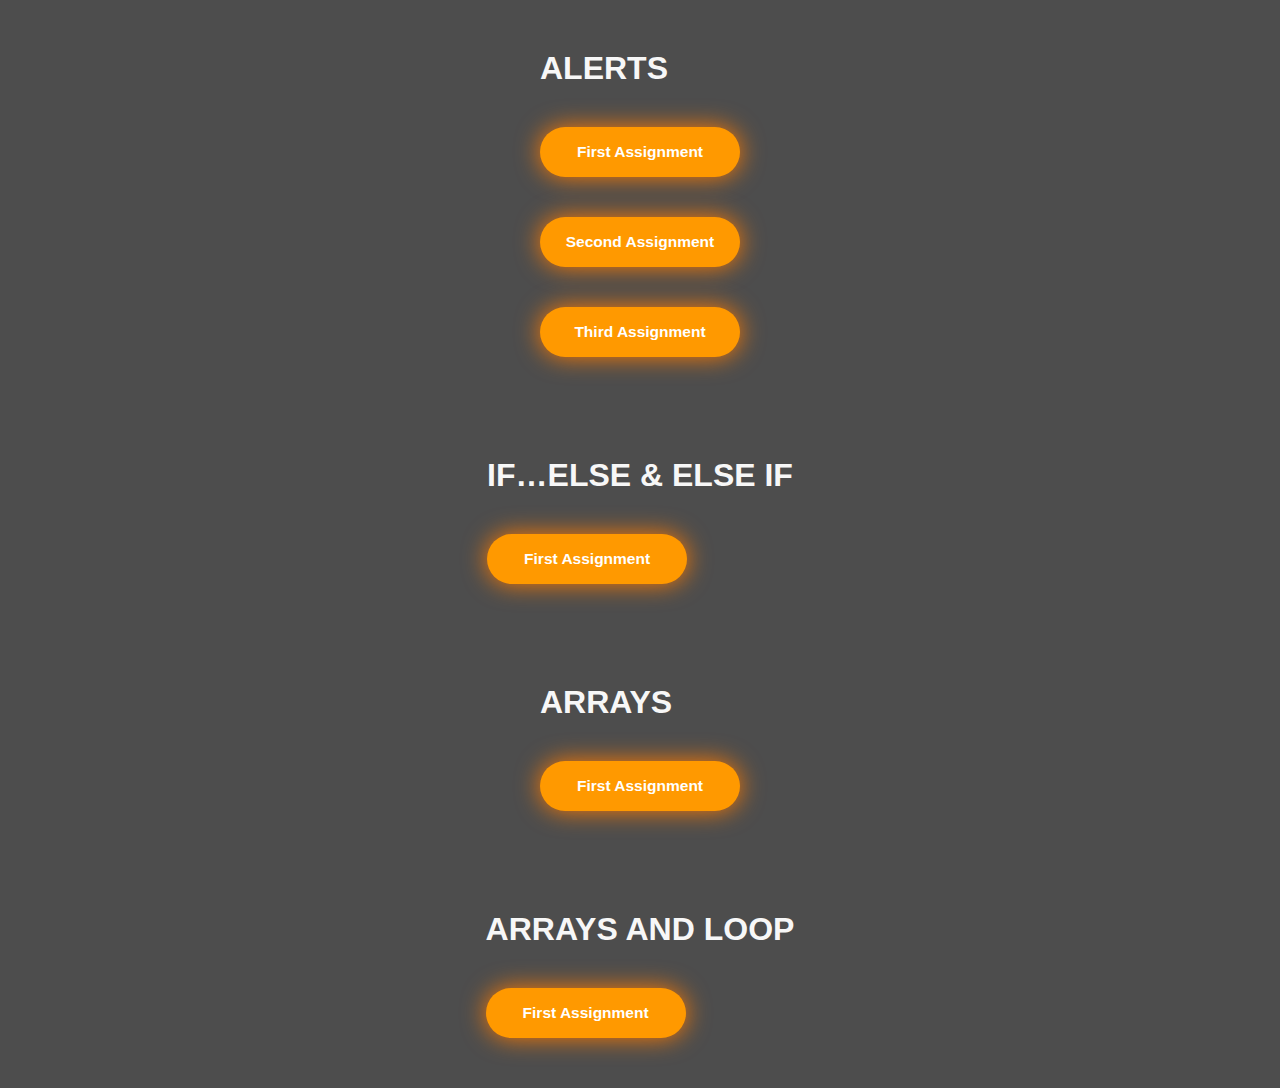
<file: index.html>
<!DOCTYPE html>
<html lang="en">
  <head>
    <meta charset="UTF-8" />
    <meta name="viewport" content="width=device-width, initial-scale=1.0" />
    <title>JavaScript Assignment 1</title>
    <link rel="shortcut icon" href="https://e7.pngegg.com/pngimages/640/199/png-clipart-javascript-logo-html-javascript-logo-angle-text-thumbnail.png" type="image/x-icon" />
    <link rel="stylesheet" href="style.css" />
  </head>
  <body>
    <div class="nav">
      <h1>ALERTS</h1>
      <a href='Assignment 1.html'><button>First Assignment</button></a>
      <a href='Assignment 2.html'><button>Second Assignment</button></a>
      <a href='Assignment 3.html'><button>Third Assignment</button></a>
    </div>
    <div class="nav1">
      <h1>IF…ELSE & ELSE IF</h1>
      <a href='Assignment 4.html'><button>First Assignment</button></a>
    </div>
    <div class="nav2">
      <h1>ARRAYS</h1>
      <a href='Assignment 5.html'><button>First Assignment</button></a>
    </div>
    <div class="nav3">
      <h1>ARRAYS AND LOOP</h1>
      <a href='Assignment 6.html'><button>First Assignment</button></a>
    </div>
  </body>
</html>
</file>
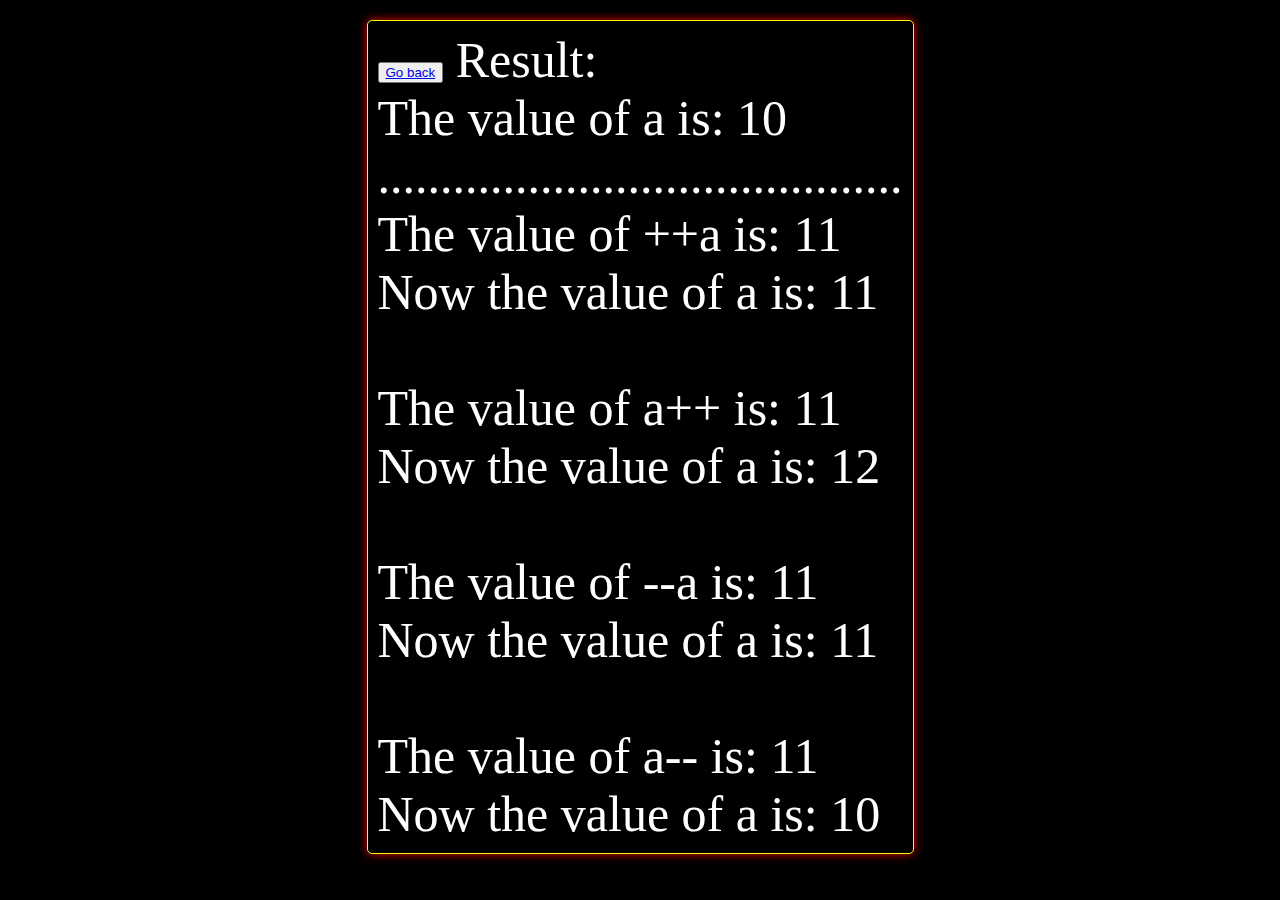
<file: Assignment 1.html>
<!DOCTYPE html>
<html lang="en">
<head>
    <meta charset="UTF-8">
    <meta name="viewport" content="width=device-width, initial-scale=1.0">
    <title>ALERTS- JS</title>
    <link rel="shortcut icon" href="https://e7.pngegg.com/pngimages/640/199/png-clipart-javascript-logo-html-javascript-logo-angle-text-thumbnail.png" type="image/x-icon" />

    <style>

        body{ 

            /* body */

            background-color: #000000;
            width: fit-content;    
            
            /* body */

            /* //// */

            /* box designing */
            
            font-size: 50px;
            padding: 10px;
            border-radius: 5px;
            border: 1px solid #f6ff00;
            box-shadow: 0 0 10px rgba(255, 0, 0, 0.925);
            color: #fff;
            margin: 20px auto;

            /* box designing */    

        }

        body:hover {

            box-shadow: 0 0 35px rgb(246, 255, 0);

        }

    </style>
    
</head>

<body>    
    <button><a href="index.html">Go back</a></button>
</body>

<script>
    let a = 10;
document.write("Result:" + "<br>")
document.write("The value of a is: " + a + "<br>");
document.write("..........................................<br>");


document.write("The value of ++a is: " + (++a) + "<br>");
document.write("Now the value of a is: " + a + "<br><br>");


document.write("The value of a++ is: " + (a++) + "<br>");
document.write("Now the value of a is: " + a + "<br><br>");


document.write("The value of --a is: " + (--a) + "<br>");
document.write("Now the value of a is: " + a + "<br><br>");


document.write("The value of a-- is: " + (a--) + "<br>");
document.write("Now the value of a is: " + a + "<br>");
</script>

</html>
</file>
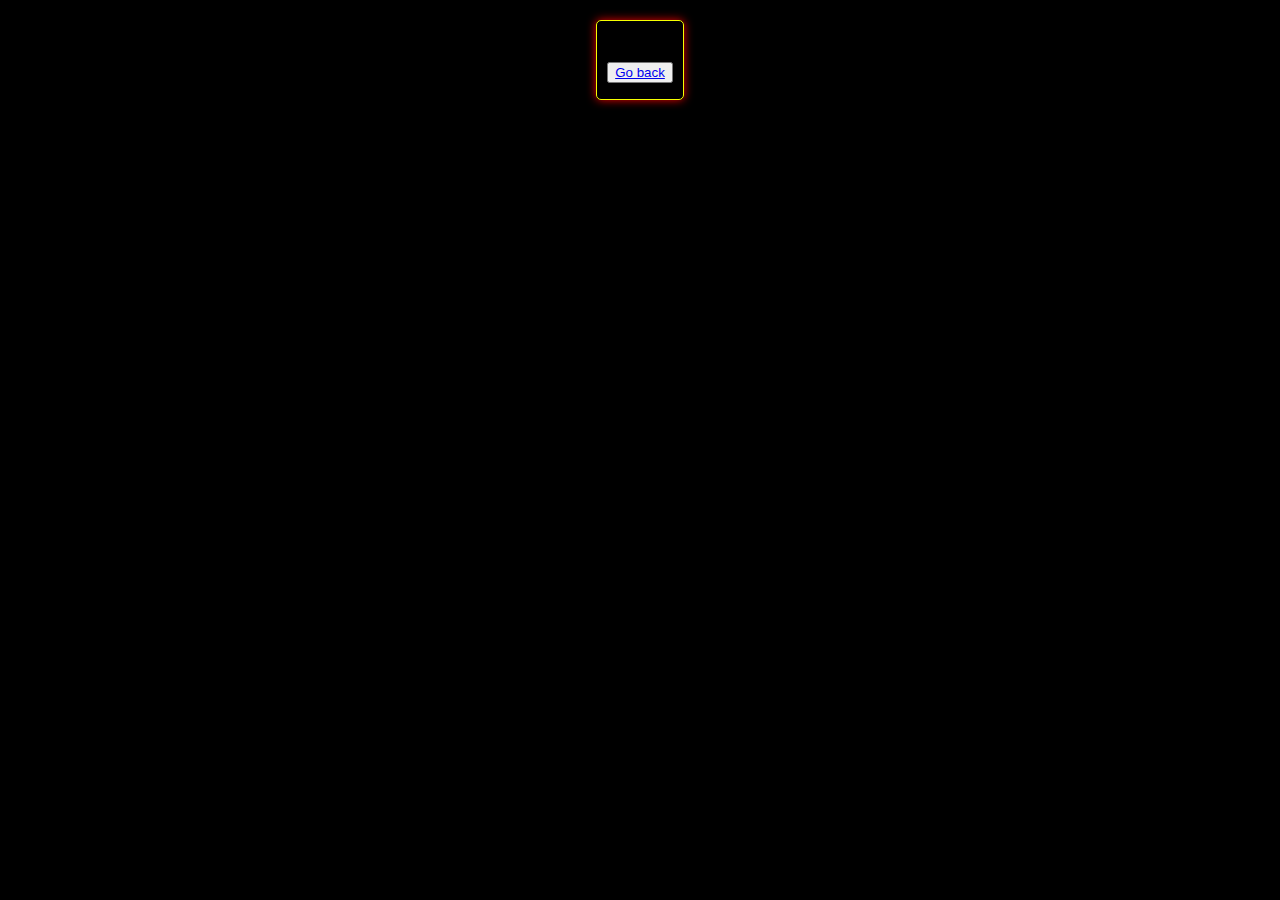
<file: Assignment 2.html>
<!DOCTYPE html>
<html lang="en">
<head>
    <meta charset="UTF-8">
    <meta name="viewport" content="width=device-width, initial-scale=1.0">
    <title>ALERTS- JS</title>
    <link rel="shortcut icon" href="https://e7.pngegg.com/pngimages/640/199/png-clipart-javascript-logo-html-javascript-logo-angle-text-thumbnail.png" type="image/x-icon" />

<style>

        body{
            
             /* body */

            background-color: #000000;
            width: fit-content;   
            
            
            /* body */

            /* //// */

            /* box designing */
            
            font-size: 50px;
            padding: 10px;
            border-radius: 5px;
            border: 1px solid #f6ff00;
            box-shadow: 0 0 10px rgba(255, 0, 0, 0.925);
            color: #fff;
            margin: 20px auto;

            /* box designing */

        }

        body:hover {

            box-shadow: 0 0 35px rgb(246, 255, 0);

        }

</style>

</head>

<body>   
    <button><a href="index.html">Go back</a></button> 
</body>

<script>

var a = 2;
var b = 1;
                1 - 0 + 1 + 1
var result = --a - --b + ++b + b--;

alert('a===>'+a)           //a 1
alert('b===>'+b)           //b 0
alert('result===>'+result) //result 3



   </script>

</html>
</file>
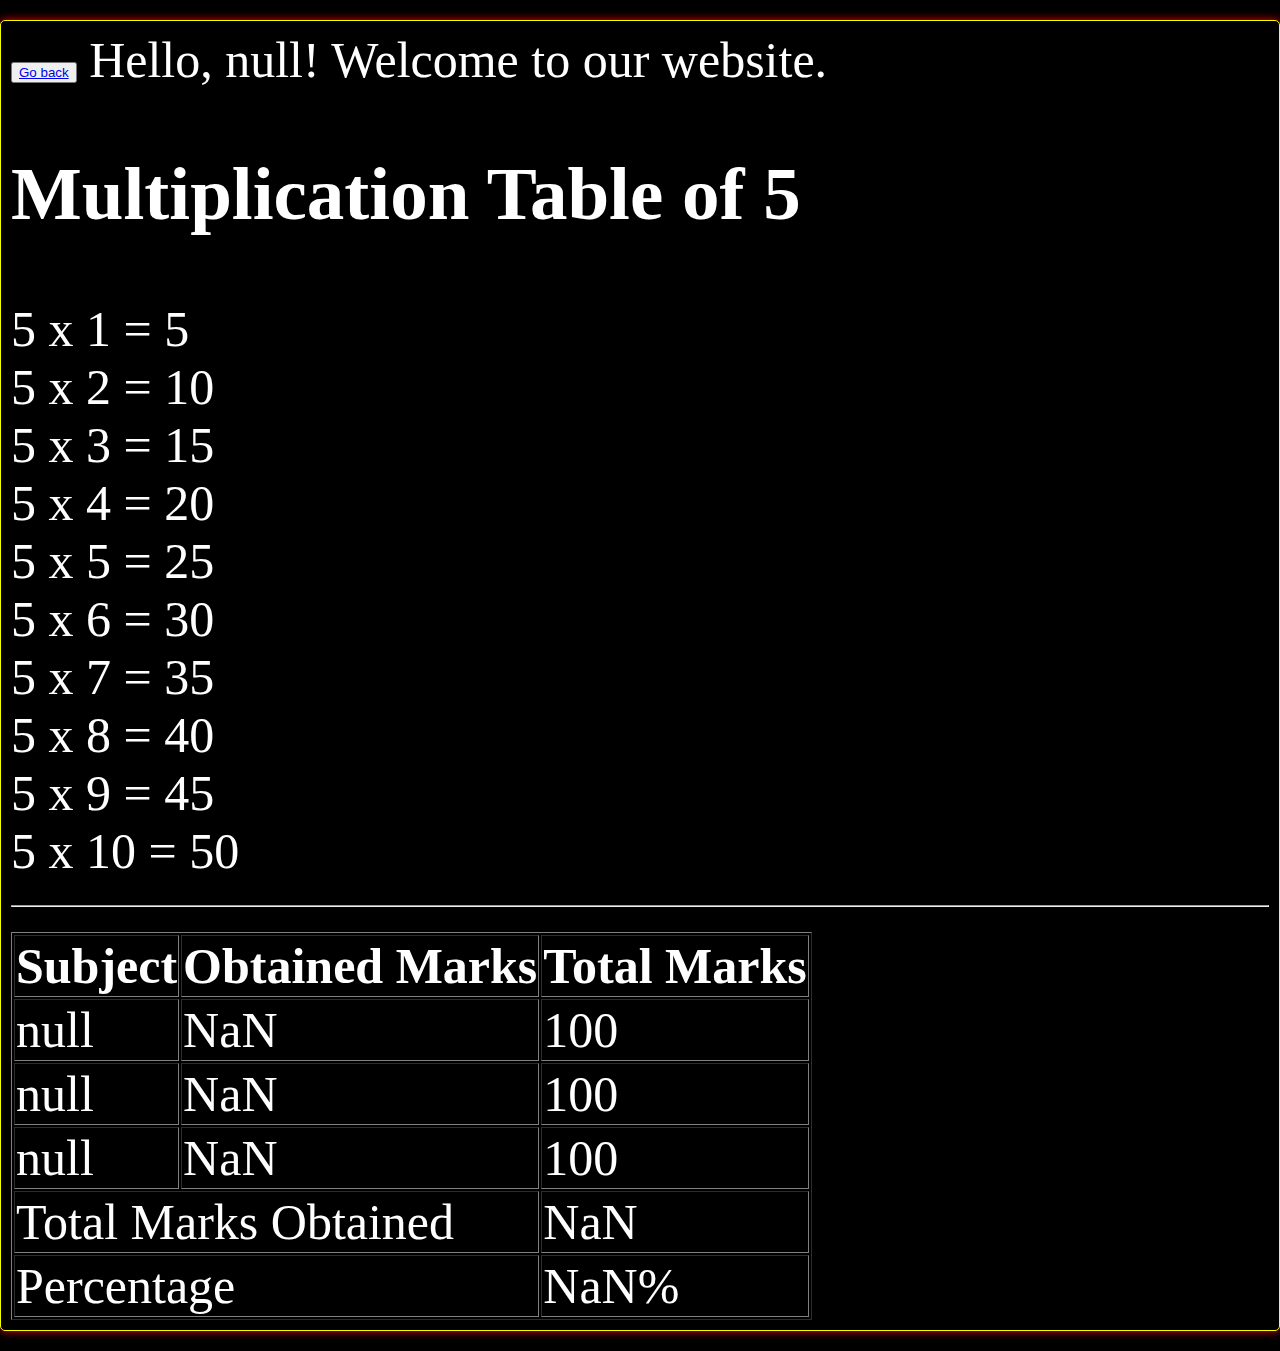
<file: Assignment 3.html>
<!DOCTYPE html>
<html lang="en">
  <head>
    <meta charset="UTF-8" />
    <meta name="viewport" content="width=device-width, initial-scale=1.0" />
    <title>ALERTS- JS</title>
    <link rel="shortcut icon" href="https://e7.pngegg.com/pngimages/640/199/png-clipart-javascript-logo-html-javascript-logo-angle-text-thumbnail.png" type="image/x-icon" />
    
    <style>

body{ 

/* body */

background-color: #000000;   

/* body */

/* //// */

/* box designing */

font-size: 50px;
padding: 10px;
border-radius: 5px;
border: 1px solid #f6ff00;
box-shadow: 0 0 10px rgba(255, 0, 0, 0.925);
color: #fff;
margin: 20px auto;

/* box designing */    

}

body:hover {

box-shadow: 0 0 35px rgb(246, 255, 0);

}
    
    </style>
    
  </head>

  <body>
    <button><a href="index.html">Go back</a></button>
  </body>

    <script>

var userName = prompt("Please enter your name:");
document.write("Hello, " + userName + "! Welcome to our website.");

var number = prompt("Enter a number for the multiplication table:", "5");
number = number ? parseInt(number) : 5;
document.write("<h2> Multiplication Table of " + number + "</h2>");

for (var i = 1; i <= 10; i++) {
    document.write(number + " x " + i + " = " + (number * i) + "<br>");
}

document.write("<hr>")

  // subect names
  var subject1 = prompt("Enter the name of the first subject:");
  var subject2 = prompt("Enter the name of the second subject:");
  var subject3 = prompt("Enter the name of the third subject:");

  // total marks
  var totalMarksEach = 100;
  
  var marks1 = parseInt(prompt("Enter the obtained marks for " + subject1 + ":"));
  var marks2 = parseInt(prompt("Enter the obtained marks for " + subject2 + ":"));
  var marks3 = parseInt(prompt("Enter the obtained marks for " + subject3 + ":"));

  var totalMarksObtained = marks1 + marks2 + marks3;
  var totalMarks = totalMarksEach * 3;
  var percentage = (totalMarksObtained / totalMarks) * 100;

//result
  document.write("<table border= '1'>");
  document.write("<tr> <th>Subject</th><th>Obtained Marks</th><th>Total Marks</th></tr>");
  document.write("<tr> <td>" + subject1 + "</td> <td>" + marks1 + "</td> <td>" + totalMarksEach + "</td> </tr>");
  document.write("<tr> <td>" + subject2 + "</td> <td>" + marks2 + "</td> <td>" + totalMarksEach + "</td> </tr>");
  document.write("<tr> <td>" + subject3 + "</td> <td>" + marks3 + "</td> <td>" + totalMarksEach + "</td> </tr>");
  document.write("<tr ><td colspan='2'> Total Marks Obtained </td> <td>" + totalMarksObtained + "</td> </tr>");
  document.write("<tr> <td colspan='2'> Percentage </td> <td>" + percentage.toFixed(2) + "%</td> </tr>");
  document.write("</table>");

    </script>
  
</html>
</file>
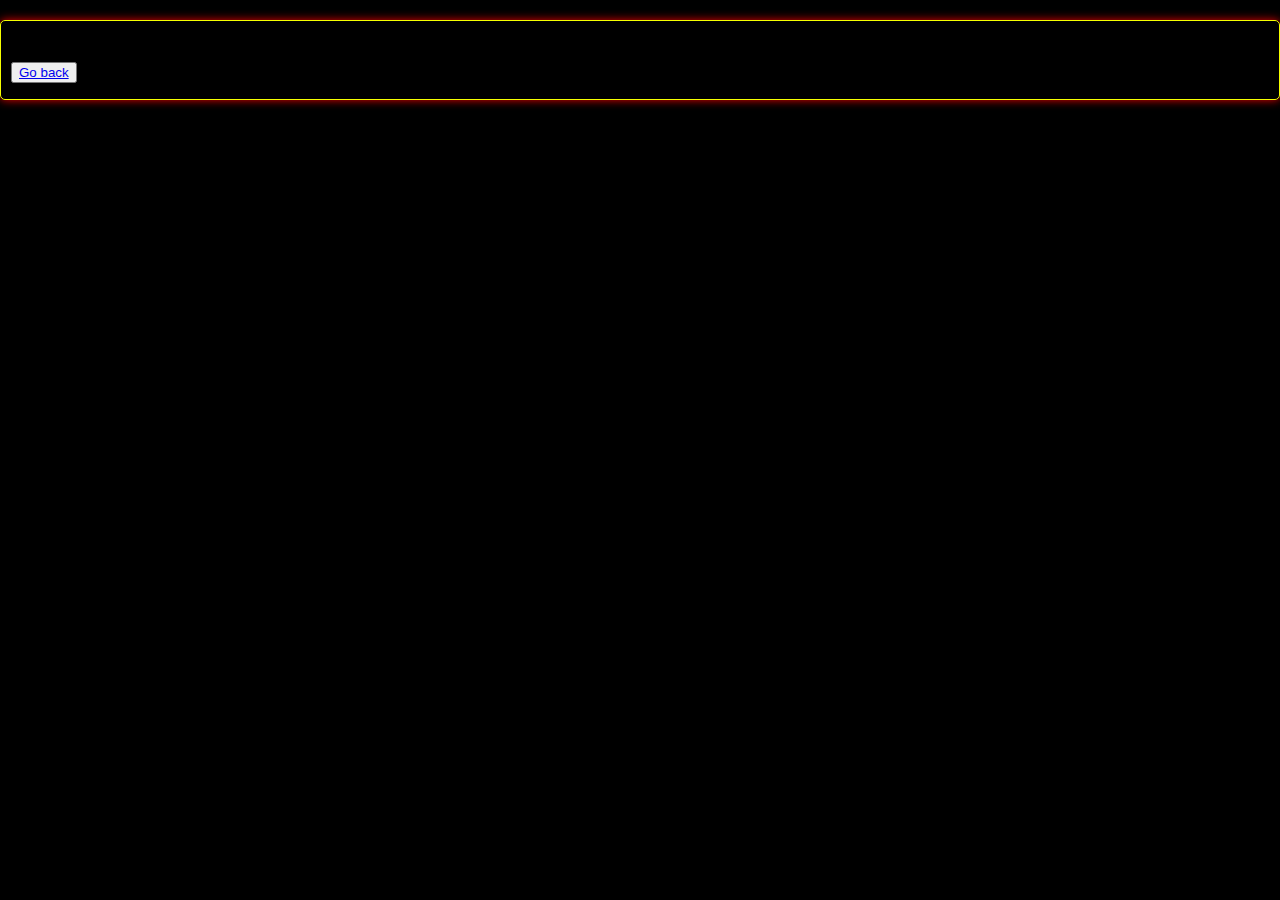
<file: Assignment 4.html>
<!DOCTYPE html>
<html lang="en">
<head>
    <meta charset="UTF-8">
    <meta name="viewport" content="width=device-width, initial-scale=1.0">
    <title>IF…ELSE & ELSE IF- JS</title>
    <link rel="shortcut icon" href="https://e7.pngegg.com/pngimages/640/199/png-clipart-javascript-logo-html-javascript-logo-angle-text-thumbnail.png" type="image/x-icon" />

    <style>

        body{ 
        
        /* body */
        
        background-color: #000000;   
        
        /* body */
        
        /* //// */
        
        /* box designing */
        
        font-size: 50px;
        padding: 10px;
        border-radius: 5px;
        border: 1px solid #f6ff00;
        box-shadow: 0 0 10px rgba(255, 0, 0, 0.925);
        color: #fff;
        margin: 20px auto;
        
        /* box designing */    
        
        }
        
        body:hover {
        
        box-shadow: 0 0 35px rgb(246, 255, 0);
        
        }
            
            </style>

</head>

<body>   
    <button><a href="index.html">Go back</a></button> 
</body>

<script>

// question 1
var anyNumber = prompt("Enter Any Number")

if(anyNumber <= 100){
    alert("Please Enter Capital Number")
}
else if(anyNumber <= 350){
    alert("Your Number is good")
}
else if(anyNumber <= 500){
    alert( "please Enter Small Number")
}
else{
    alert ("Please Enter Small Number 500 Range")}
    // question 2
    alert("Compare Any Number")
var no1 = prompt("Enter First Number")
var no2 = prompt("Enter Second Number")

if(no1 > no2){
alert(no1 + " is greater than " + no2)
}
else if(no1 < no2){
    alert(no1 + " is Less than "+ no2)
}else if (no1 = no2 ) {
    alert(no1 + " is Equal " + no2)
} else {
    alert("Please Type Number")
}

// question 3

var value = prompt("Enter a Number")

if (value >  0){
    alert("Your Number is Positive")
}
else if (value < 0){
    alert("Your Number is Nagative")
}
else if (value = 0) {
    alert("Your Number is zero")
} else {
    alert("Please Enter Any Number")
}

// question 4

var even = prompt("Enter a Even Number")
if(even %= 2){
    alert("False")
}
else {
    alert("True")
}

// quetion 5

var enter = prompt("Enter password 123@456")

if (enter == "123@456"){
    alert("Correct Password")
}
else{
    alert("Incorrect Password")
}

// question 6

var day = prompt("Enter a Hour From 24 hours")

if (day <= 6) {
alert("Good Morning")
} else if (day <= 16 ) {
    alert("Good Day")
}
else if (day <= 19){
    alert("Good evening")
} else if (day <= 24) {
    alert("Good Night")
} 


</script>

</html>
</file>
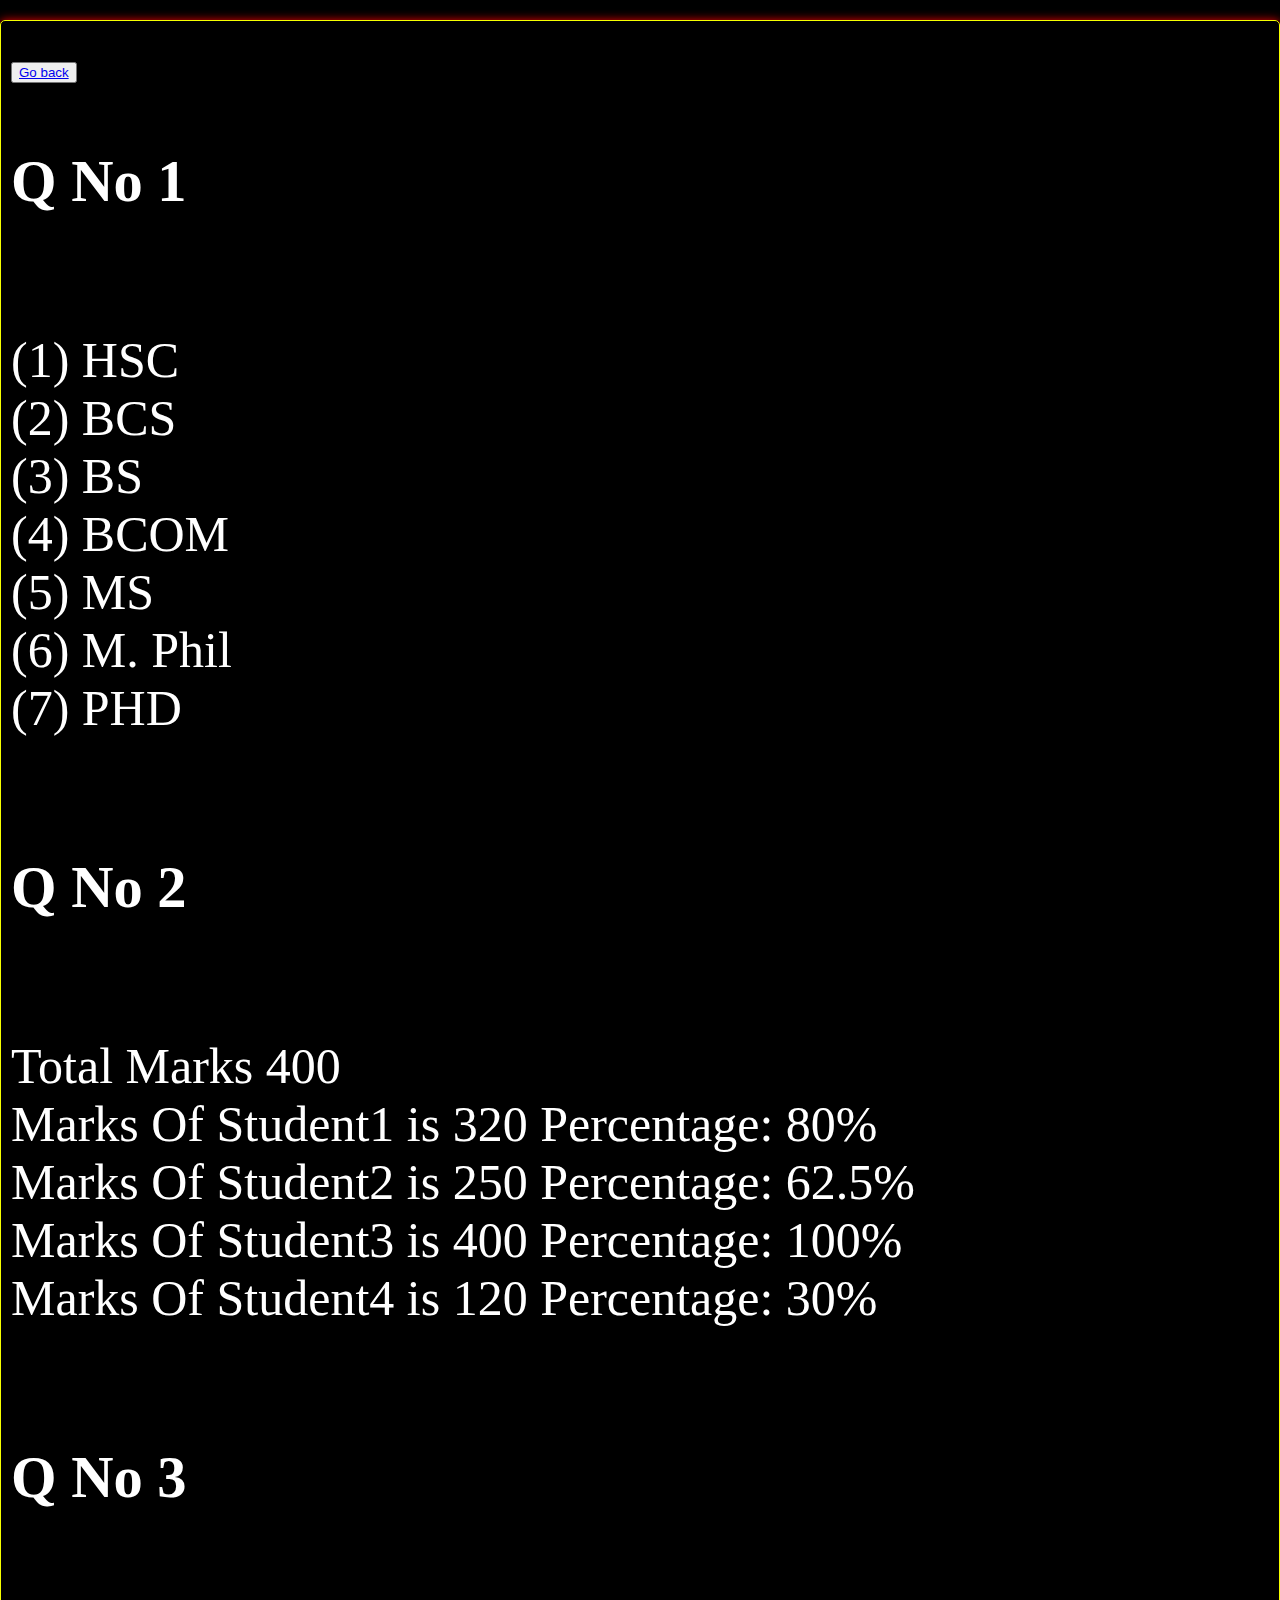
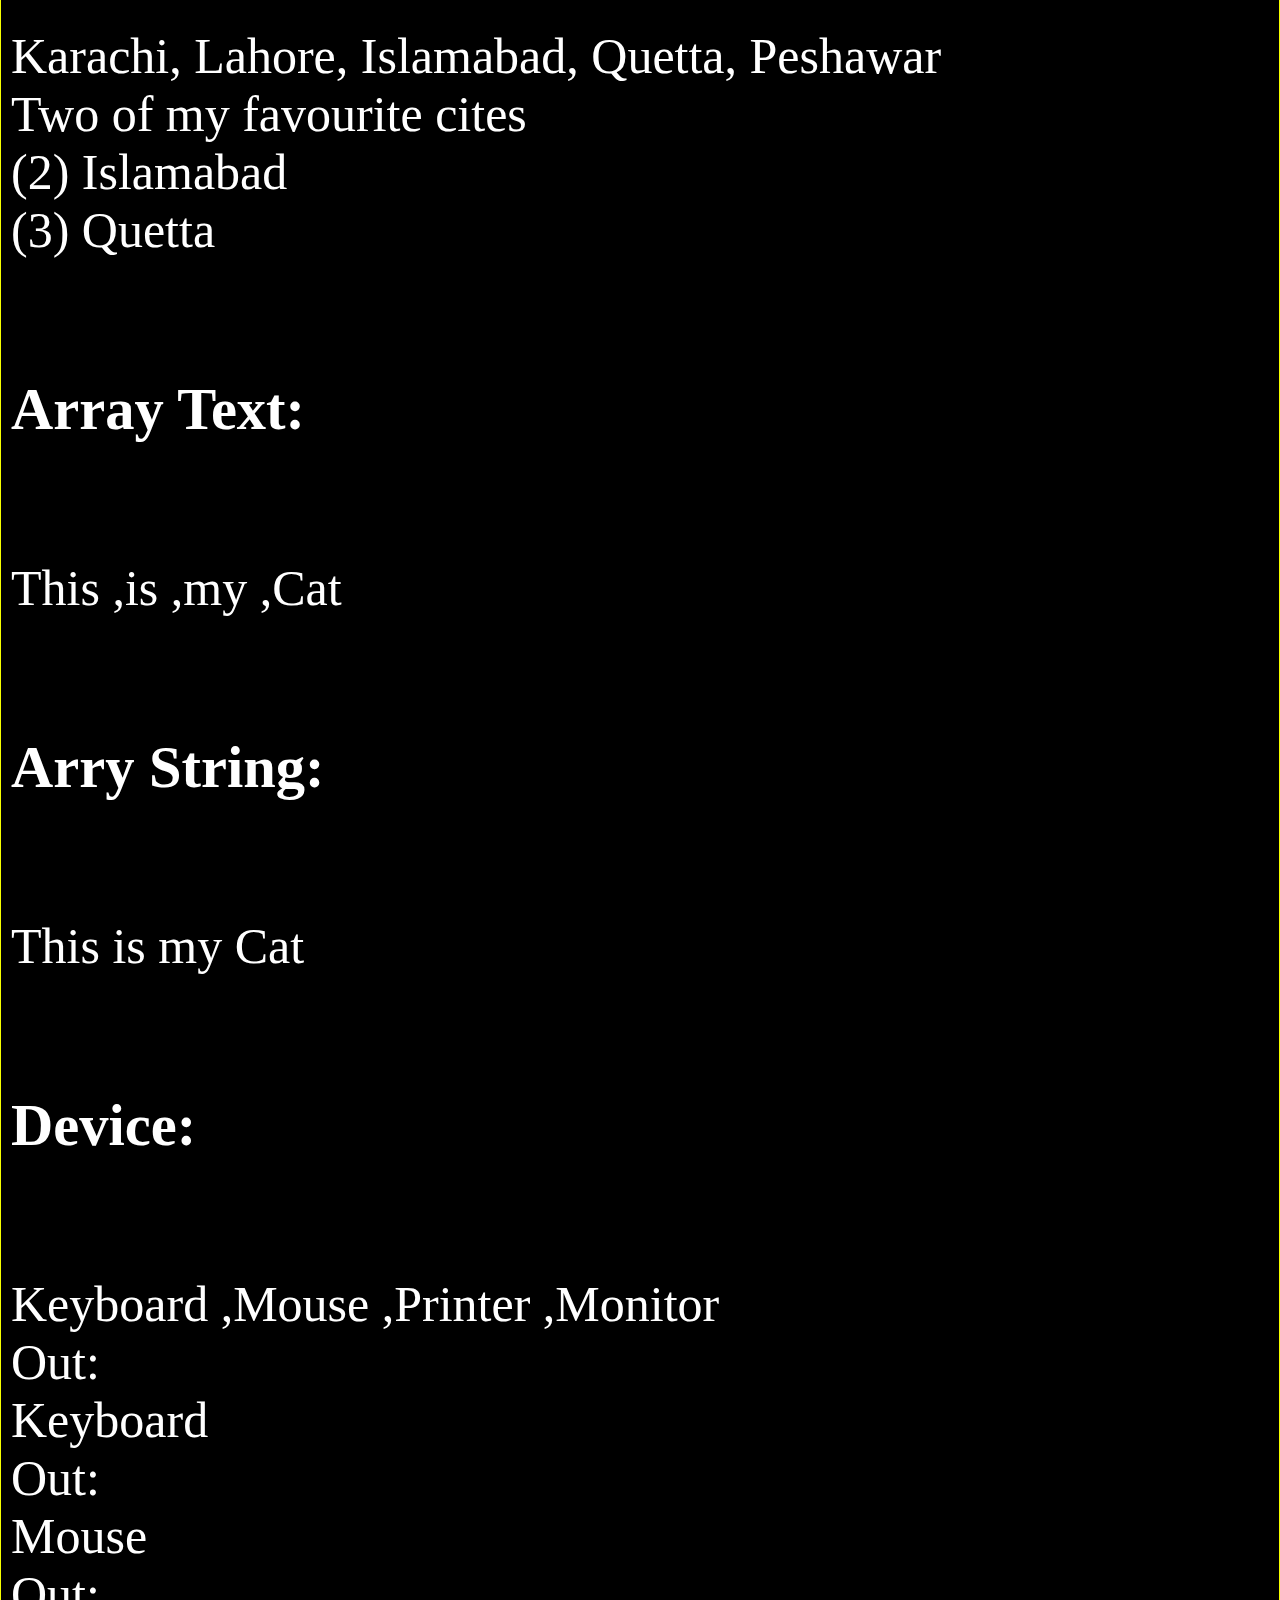
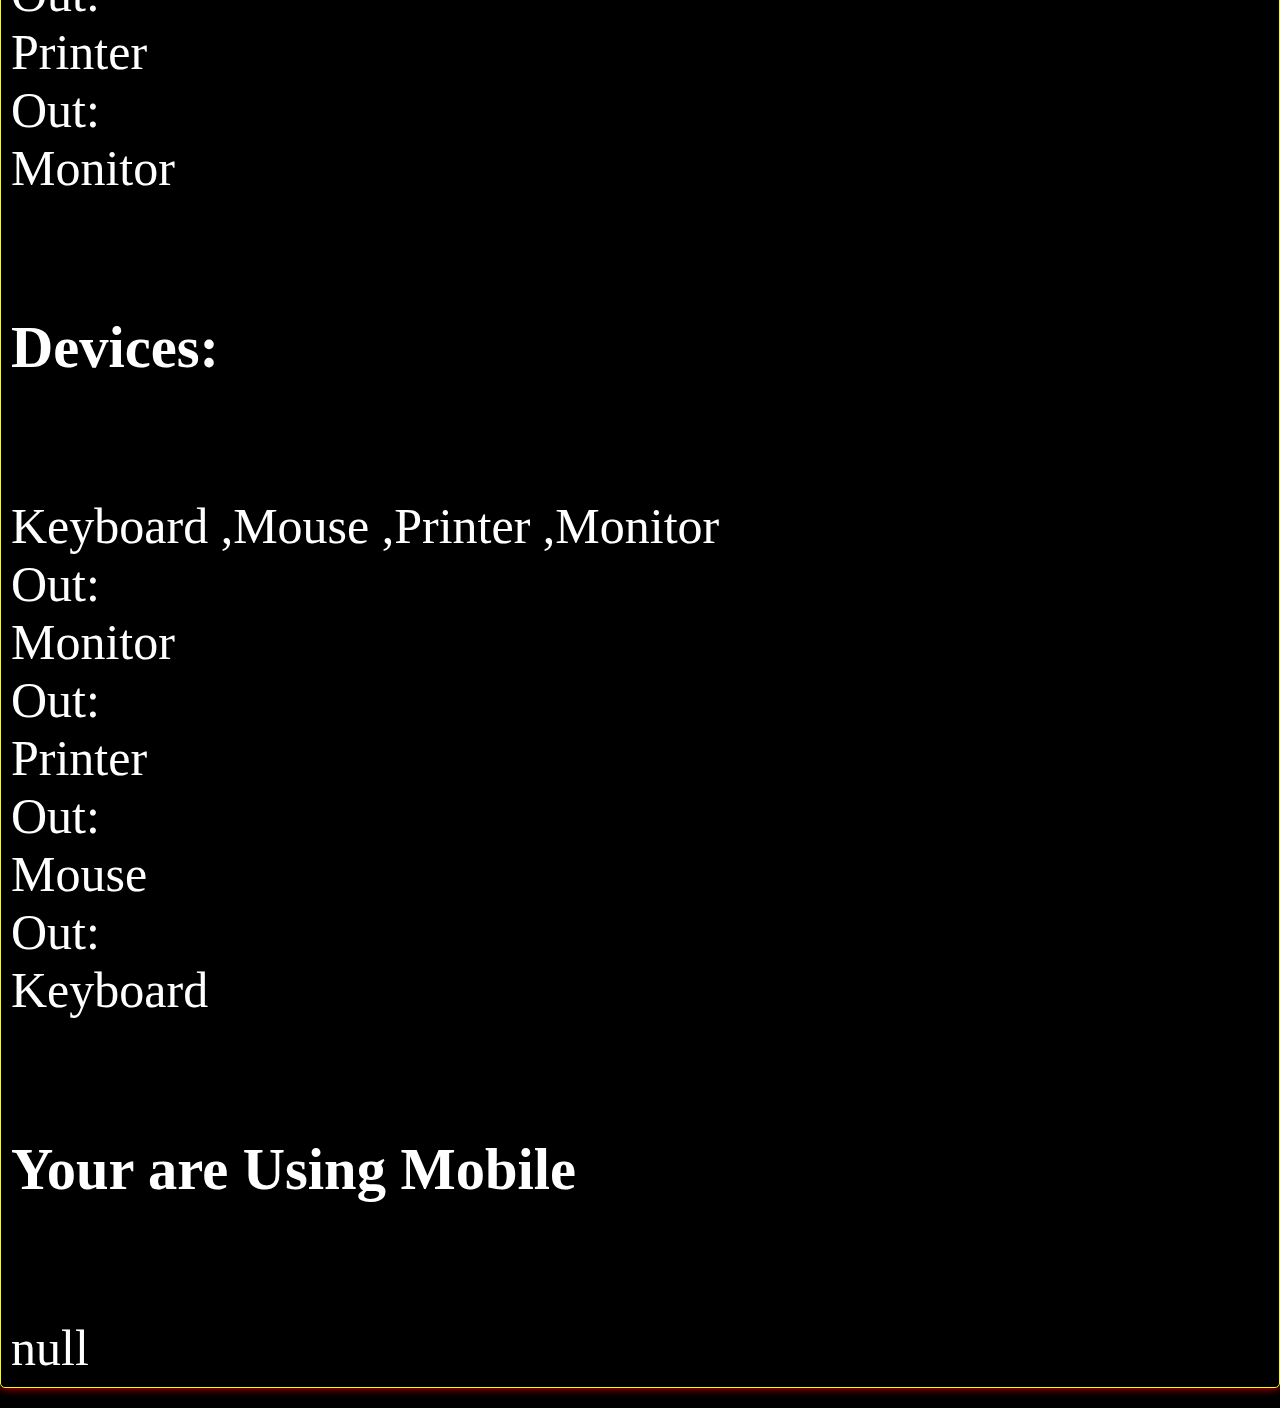
<file: Assignment 5.html>
<!DOCTYPE html>
<html lang="en">
<head>
    <meta charset="UTF-8">
    <meta name="viewport" content="width=device-width, initial-scale=1.0">
    <title>ARRAYS- JS</title>
    <link rel="shortcut icon" href="https://e7.pngegg.com/pngimages/640/199/png-clipart-javascript-logo-html-javascript-logo-angle-text-thumbnail.png" type="image/x-icon" />

    <style>

        body{ 
        
        /* body */
        
        background-color: #000000;   
        
        /* body */
        
        /* //// */
        
        /* box designing */
        
        font-size: 50px;
        padding: 10px;
        border-radius: 5px;
        border: 1px solid #f6ff00;
        box-shadow: 0 0 10px rgba(255, 0, 0, 0.925);
        color: #fff;
        margin: 20px auto;
        
        /* box designing */    
        
        }
        
        body:hover {
        
        box-shadow: 0 0 35px rgb(246, 255, 0);
        
        }
            
            </style>

</head>

<body>
  <button><a href="index.html">Go back</a></button>    
</body>

<script>
    // question 1
    document.write("<br>" + "<h3>Q No 1</h3>" + "<br>");
      var education = [
        "SSC",
        "HSC",
        "BCS",
        "BS",
        "BCOM",
        "MS",
        "M. Phil",
        "PHD",
      ];
      for (var i = 1; i <= 7; i++)
        document.write("(" + i + ") " + " " + education[i] + "<br>");

      // // question 2
      var names = ["Student1", "Student2", "Student3", "Student4"];
      var mark = [320, 250, 400, 120];
      var totalMark = 400;
      document.write("<br>" + "<h3>Q No 2</h3>" + "<br>");
      document.write("Total Marks 400" + "<br>");

      document.write(
        "Marks Of " +
          names[0] +
          " is " +
          mark[0] +
          " Percentage: " +
          (mark[0] / totalMark) * 100 +
          "%" +
          "<br>"
      );
      document.write(
        "Marks Of " +
          names[1] +
          " is " +
          mark[1] +
          " Percentage: " +
          (mark[1] / totalMark) * 100 +
          "%" +
          "<br>"
      );
      document.write(
        "Marks Of " +
          names[2] +
          " is " +
          mark[2] +
          " Percentage: " +
          (mark[2] / totalMark) * 100 +
          "%" +
          "<br>"
      );
      document.write(
        "Marks Of " +
          names[3] +
          " is " +
          mark[3] +
          " Percentage: " +
          (mark[3] / totalMark) * 100 +
          "%" +
          "<br>"
      );

      //  question 3

      var cities = ["Karachi", "Lahore", "Islamabad", "Quetta", "Peshawar"];

      document.write("<br>" + "<h3>Q No 3</h3>" + "<br>");

      document.write("Karachi, Lahore, Islamabad, Quetta, Peshawar" + "<br>");
      document.write("Two of my favourite cites" + "<br>");
      for (var i = 2; i <= 3; i++)
        document.write("(" + i + ") " + " " + cities[i] + "<br>");

      // question 4

      var text = ["This ", "is ", "my ", "Cat "];
      document.write("<br>" + "<h3>Array Text: </h3>" + "<br>" + text);
      var mixtext = text.join(" ");
      document.write("<br>");
      document.write("<br>" + "<h3>Arry String: </h3>" + "<br>" + mixtext);
      document.write("<br>");

      // question 5

      var devices = ["Keyboard ", "Mouse ", "Printer ", "Monitor "];
      document.write("<br>" + "<h3>Device:</h3>" + "<br>");
      document.write(devices);
      inLine = devices.shift();
      document.write("<br>" + "Out: " + "<br>" + inLine);
      inLine = devices.shift();
      document.write("<br>" + "Out: " + "<br>" + inLine);
      inLine = devices.shift();
      document.write("<br>" + "Out: " + "<br>" + inLine);
      inLine = devices.shift();
      document.write("<br>" + "Out: " + "<br>" + inLine);

      // question 6

      document.write("<br>");
      var values = ["Keyboard ", "Mouse ", "Printer ", "Monitor "];
      document.write("<br>");
      document.write("<h3>Devices:</h3>" + "<br>");
      document.write(values);
      reverse = values.pop();
      document.write("<br>" + "Out: " + "<br>" + reverse);
      reverse = values.pop();
      document.write("<br>" + "Out: " + "<br>" + reverse);
      reverse = values.pop();
      document.write("<br>" + "Out: " + "<br>" + reverse);
      reverse = values.pop();
      document.write("<br>" + "Out: " + "<br>" + reverse);

      // question 7

      var mix = prompt(
        "Select in this you are using Mobile? (Like Apple,Samsung,Motorola,Oppo,Vivo,Nokia,Sony & Haier)"
      );
      document.write("<br>");
      document.write("<br>" + "<h3>Your are Using Mobile</h3>" + "<br>");
      if (
        mix == "Apple" ||
        "Samsung" ||
        "Motorola" ||
        "Nokia" ||
        "Sony" ||
        "Haier" ||
        "Vivo" ||
        "Oppo"
      ) {
        document.write(mix);
      } else {
        document.write("Please Choose you are using mobile");
      }
</script>

</html>
</file>
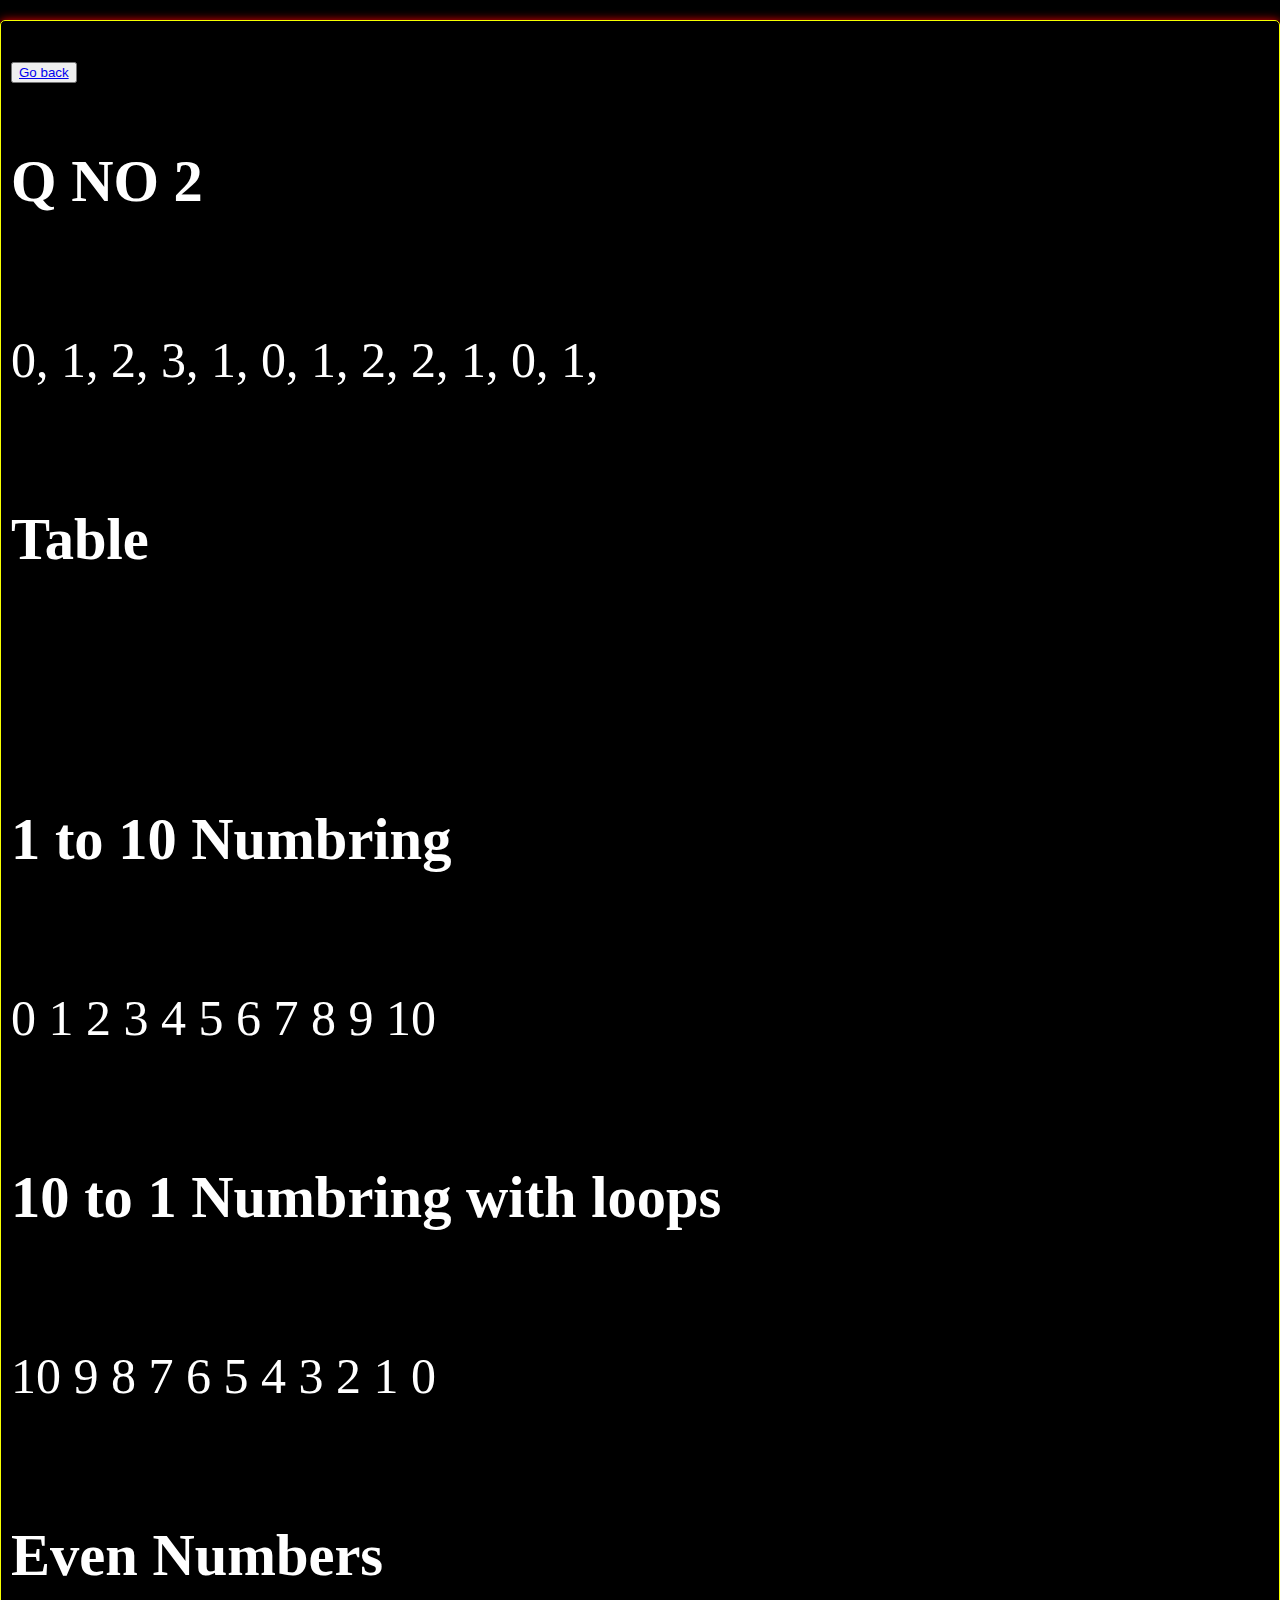
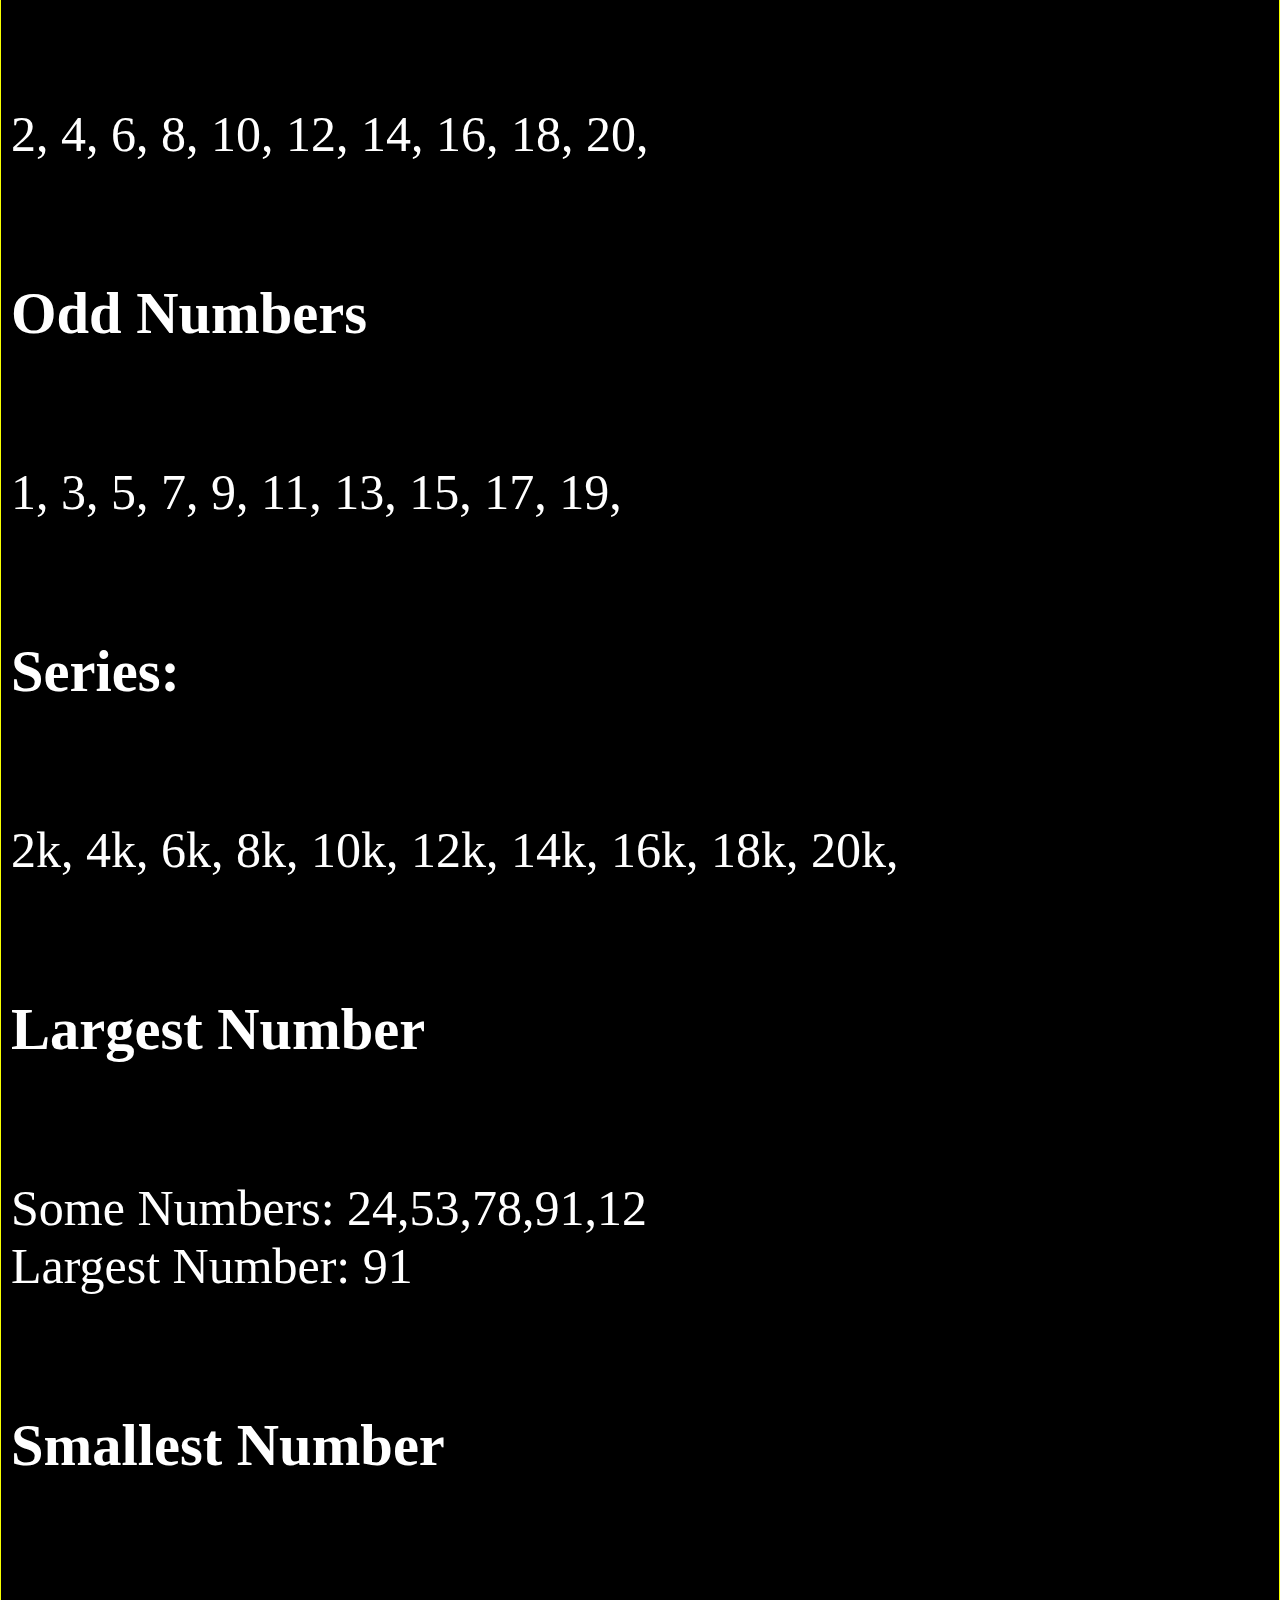
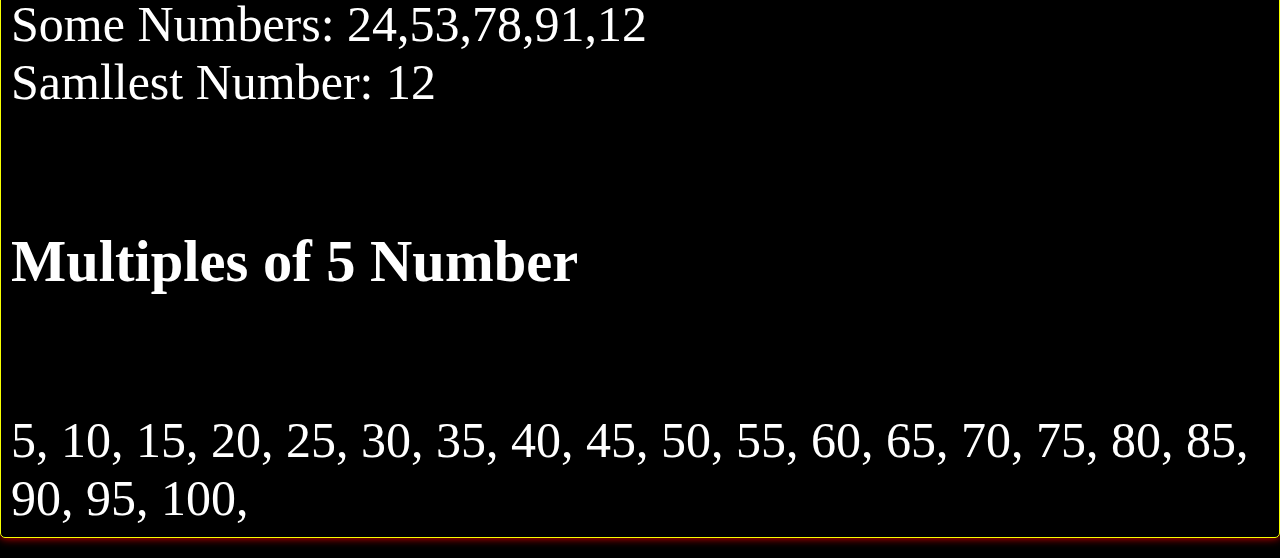
<file: Assignment 6.html>
<!DOCTYPE html>
<html lang="en">
<head>
    <meta charset="UTF-8">
    <meta name="viewport" content="width=device-width, initial-scale=1.0">
    <title>ARRAYS AND LOOP- JS</title>
    <link rel="shortcut icon" href="https://e7.pngegg.com/pngimages/640/199/png-clipart-javascript-logo-html-javascript-logo-angle-text-thumbnail.png" type="image/x-icon" />

    <style>

        body{ 
        
        /* body */
        
        background-color: #000000;   
        
        /* body */
        
        /* //// */
        
        /* box designing */
        
        font-size: 50px;
        padding: 10px;
        border-radius: 5px;
        border: 1px solid #f6ff00;
        box-shadow: 0 0 10px rgba(255, 0, 0, 0.925);
        color: #fff;
        margin: 20px auto;
        
        /* box designing */    
        
        }
        
        body:hover {
        
        box-shadow: 0 0 35px rgb(246, 255, 0);
        
        }
            
            </style>

</head>

<body>  
  <button><a href="index.html">Go back</a></button>  
</body>

<script>

// question 1
var empty = [[], [], [], [], [], []];
      // question 2
      document.write("<br>" + "<h3>Q NO 2</h3>" + "<br>");
      var nestedArry = [
        [0, 1, 2, 3],
        [1, 0, 1, 2],
        [2, 1, 0, 1],
      ];
      for (var a = 0; a < nestedArry.length; a++) {
        for (var i = 0; i < nestedArry[a].length; i++)
          document.write(nestedArry[a][i] + ", ");
      }

      document.write("<br>");
      document.write("<br>" + "<h3>Table</h3>" + "<br>");
      let table = prompt("Enter any table number");
      let length = prompt("Enter table length");

      for (let i = 1; i <= length; i++) {
        document.write(table + " X " + i + " = " + table * i + "<br>");
      }

      document.write("<br>" + "<h3>1 to 10 Numbring</h3>" + "<br>");
      for (let i = 0; i <= 10; i++) {
        document.write(" " + i + " ");
      }

      document.write("<br>");
      document.write("<br>" + "<h3>10 to 1 Numbring with loops</h3>" + "<br>");
      for (let i = 10; i >= 0; i--) {
        document.write(" " + i + " ");
      }

      document.write("<br>");
      // even numbers
      document.write("<br>" + "<h3>Even Numbers</h3>" + "<br>");
      for (var i = 2; i <= 20; i += 2) {
        document.write(i + ", ");
      }
      // odd numbers
      document.write("<br>");
      document.write("<br>" + "<h3>Odd Numbers</h3>" + "<br>");
      for (var i = 1; i <= 19; i += 2) {
        document.write(i + ", ");
      }
      document.write("<br>");

      // series
      document.write("<br>");
      document.write("<h3>Series:</h3>" + "<br>");
      for (var i = 2; i <= 20; i += 2) {
        document.write(i + "k, ");
      }

    //   question 7

      document.write("<br>");
      var lg = [24, 53, 78, 91, 12];
      var largNumber = lg[0];
      for (var i = 0; i < lg.length; i++) {
        if (lg[i] > largNumber) {
          largNumber = lg[i];
        }
      }

      document.write("<br>" + "<h3>Largest Number</h3>");
      document.write("<br>" + "Some Numbers: " + lg);
      document.write("<br>" + "Largest Number: " + largNumber);

      document.write("<br>");
      // question 8

      var sm = [24, 53, 78, 91, 12];
      var smallNumber = sm[0];
      for (var i = 0; i < sm.length; i++) {
        if (sm[i] < smallNumber) {
          smallNumber = sm[i];
        }
      }

      document.write("<br>" + "<h3>Smallest Number</h3>");
      document.write("<br>" + "Some Numbers: " + sm);
      document.write("<br>" + "Samllest Number: " + smallNumber);

      document.write("<br>");

      // question 9

      document.write("<br>");
      document.write("<h3>Multiples of 5 Number</h3>" + "<br>");
      for (var i = 5; i <= 100; i += 5) {
        document.write(i + ", ");
      }

</script>

</html>
</file>
<file: style.css>
* {
    margin: 0;
    padding: 0;
    box-sizing: border-box;
    font-family: sans-serif;
  }
  
  body {
    background-color: rgb(77, 77, 77);
    display: flex;
    align-items: center;
    justify-content: space-around;
    flex-wrap: wrap;
    flex-direction: column;
  }

  /* nav */
  
  .nav {
    display: flex;
    flex-direction: column;
    margin-top: 50px;
    margin-bottom: 50px;
  }
  
  .nav a {
    text-decoration: none;
    font-size: 22px;
    color: black;
    margin-top: 40px;
  }
  
  .nav a button {
    width: 200px;
    height: 50px;
    background-color: rgb(255, 153, 0);
    font-size: 15.5px;
    font-weight: 700;
    cursor: pointer;
    outline: none;
    border: none;
    border-radius: 25px;
    color: #fff;
    box-shadow: 0 0 25px #ff7b00;
  }
  
  .nav a button:hover {
    background-color: rgb(255, 234, 0);
    box-shadow: 0 0 25px rgb(190, 216, 42), rgb(190, 216, 42);
  }

  /* nav */

  h1 {
    color: #f7f7f7;
  }

  /* nav1 */

  .nav1 {
    display: flex;
    flex-direction: column;
    margin-top: 50px;
    margin-bottom: 50px;
  }

  .nav1 a {
    text-decoration: none;
    font-size: 22px;
    color: black;
    margin-top: 40px;
  }

  .nav1 a button {
    width: 200px;
    height: 50px;
    background-color: rgb(255, 153, 0);
    font-size: 15.5px;
    font-weight: 700;
    cursor: pointer;
    outline: none;
    border: none;
    border-radius: 25px;
    color: #fff;
    box-shadow: 0 0 25px #ff7b00;
  }

  .nav1 a button:hover {
    background-color: rgb(255, 234, 0);
    box-shadow: 0 0 25px rgb(190, 216, 42), rgb(190, 216, 42);
  }

  /* nav1 */
  /* nav2 */

  .nav2 {
    display: flex;
    flex-direction: column;
    margin-top: 50px;
    margin-bottom: 50px;
  }

  .nav2 a {
    text-decoration: none;
    font-size: 22px;
    color: black;
    margin-top: 40px;
  }

  .nav2 a button {
    width: 200px;
    height: 50px;
    background-color: rgb(255, 153, 0);
    font-size: 15.5px;
    font-weight: 700;
    cursor: pointer;
    outline: none;
    border: none;
    border-radius: 25px;
    color: #fff;
    box-shadow: 0 0 25px #ff7b00;
  }

  .nav2 a button:hover {
    background-color: rgb(255, 234, 0);
    box-shadow: 0 0 25px rgb(190, 216, 42), rgb(190, 216, 42);
  }

  /* nav2 */
  /* nav3 */

    .nav3 {
      display: flex;
      flex-direction: column;
      margin-top: 50px;
      margin-bottom: 50px;
    }
  
    .nav3 a {
      text-decoration: none;
      font-size: 22px;
      color: black;
      margin-top: 40px;
    }
  
    .nav3 a button {
      width: 200px;
      height: 50px;
      background-color: rgb(255, 153, 0);
      font-size: 15.5px;
      font-weight: 700;
      cursor: pointer;
      outline: none;
      border: none;
      border-radius: 25px;
      color: #fff;
      box-shadow: 0 0 25px #ff7b00;
    }
  
    .nav3 a button:hover {
      background-color: rgb(255, 234, 0);
      box-shadow: 0 0 25px rgb(190, 216, 42), rgb(190, 216, 42);
    }
  
    /* nav3 */
  
  @media (max-width:900px) {
    body {
     text-align: center;
    }
    .nav {
      margin-bottom: 40px;
    }
  }
</file>
